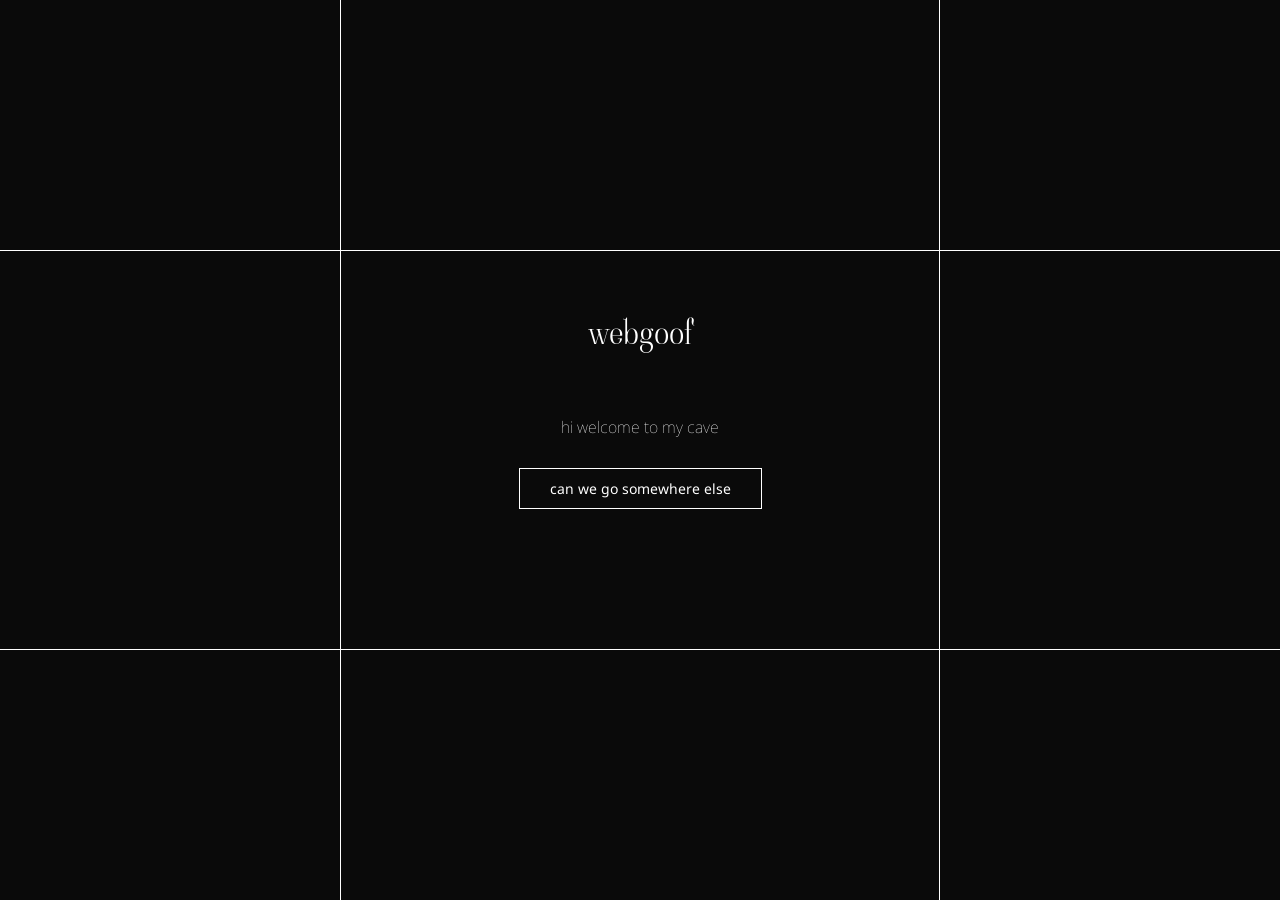
<file: public/index.html>
<!DOCTYPE html>
<html lang="en">

<link href="https://fonts.googleapis.com/css2?family=Viaoda+Libre&family=Noto+Sans:wght@300;400&display=swap" rel="stylesheet">
<head>
    <meta charset="UTF-8">
    <meta name="viewport" content="width=device-width, initial-scale=1.0">
    <title>webgoof</title>
    <link rel="stylesheet" href="css/style.css">
</head>
<body>
    <div class="page">
        <header>
            <h1>webgoof</h1>
        </header>
        <main>
            <p>hi welcome to my cave</p>
            <button id="button">can we go somewhere else</button>
            <p id="message"></p>
            <button id="hidden-button">hi click me</button>
        </main>
    </div>
    <div class="lines">
        <div class="line-top"></div>
        <div class="line-bottom"></div>
        <div class="line-left"></div>
        <div class="line-right"></div>
    </div>
    <script src="js/main.js"></script>
</body>
</html>
</file>
<file: public/css/style.css>
* {
    margin: 0;
    padding: 0;
    box-sizing: border-box;
}

body {
    font-family: 'Noto Sans', sans-serif;
    background-color: #0a0a0a;
    color: #fff;
    min-height: 100vh;
    display: flex;
    justify-content: center;
    align-items: center;
    position: relative;
    overflow: hidden;
}

.page {
    width: 600px;
    min-height: 400px;
    position: relative;
    padding: 60px;
    z-index: 1;
}

.lines {
    position: fixed;
    top: 0;
    left: 0;
    right: 0;
    bottom: 0;
    pointer-events: none;
}

.line-top,
.line-bottom {
    position: absolute;
    left: 0;
    right: 0;
    height: 1px;
    background-color: #fff;
}

.line-left,
.line-right {
    position: absolute;
    top: 0;
    bottom: 0;
    width: 1px;
    background-color: #fff;
}

.line-top {
    top: calc(50% - 200px);
}

.line-bottom {
    bottom: calc(50% - 200px);
}

.line-left {
    left: calc(50% - 300px);
}

.line-right {
    right: calc(50% - 300px);
}

header {
    text-align: center;
    margin-bottom: 60px;
}

h1 {
    font-family: 'Viaoda Libre', serif;
    font-weight: 400;
    font-size: 32px;
    color: #fff;
}

main {
    text-align: center;
}

p {
    color: #fcfcfc;
    font-weight: 100;
    margin-bottom: 30px;
    font-size: 16px;
}

button {
    background-color: #0a0a0a;
    color: #fff;
    border: 1px solid #fff;
    padding: 10px 30px;
    cursor: pointer;
    font-family: inherit;
    font-size: 14px;
    transition: all 0.2s ease;
}

button:hover {
    background-color: #fff;
    color: #0a0a0a;
}

#message {
    margin-top: 30px;
    color: #818181;
    font-size: 14px;
    min-height: 20px;
}
</file>
